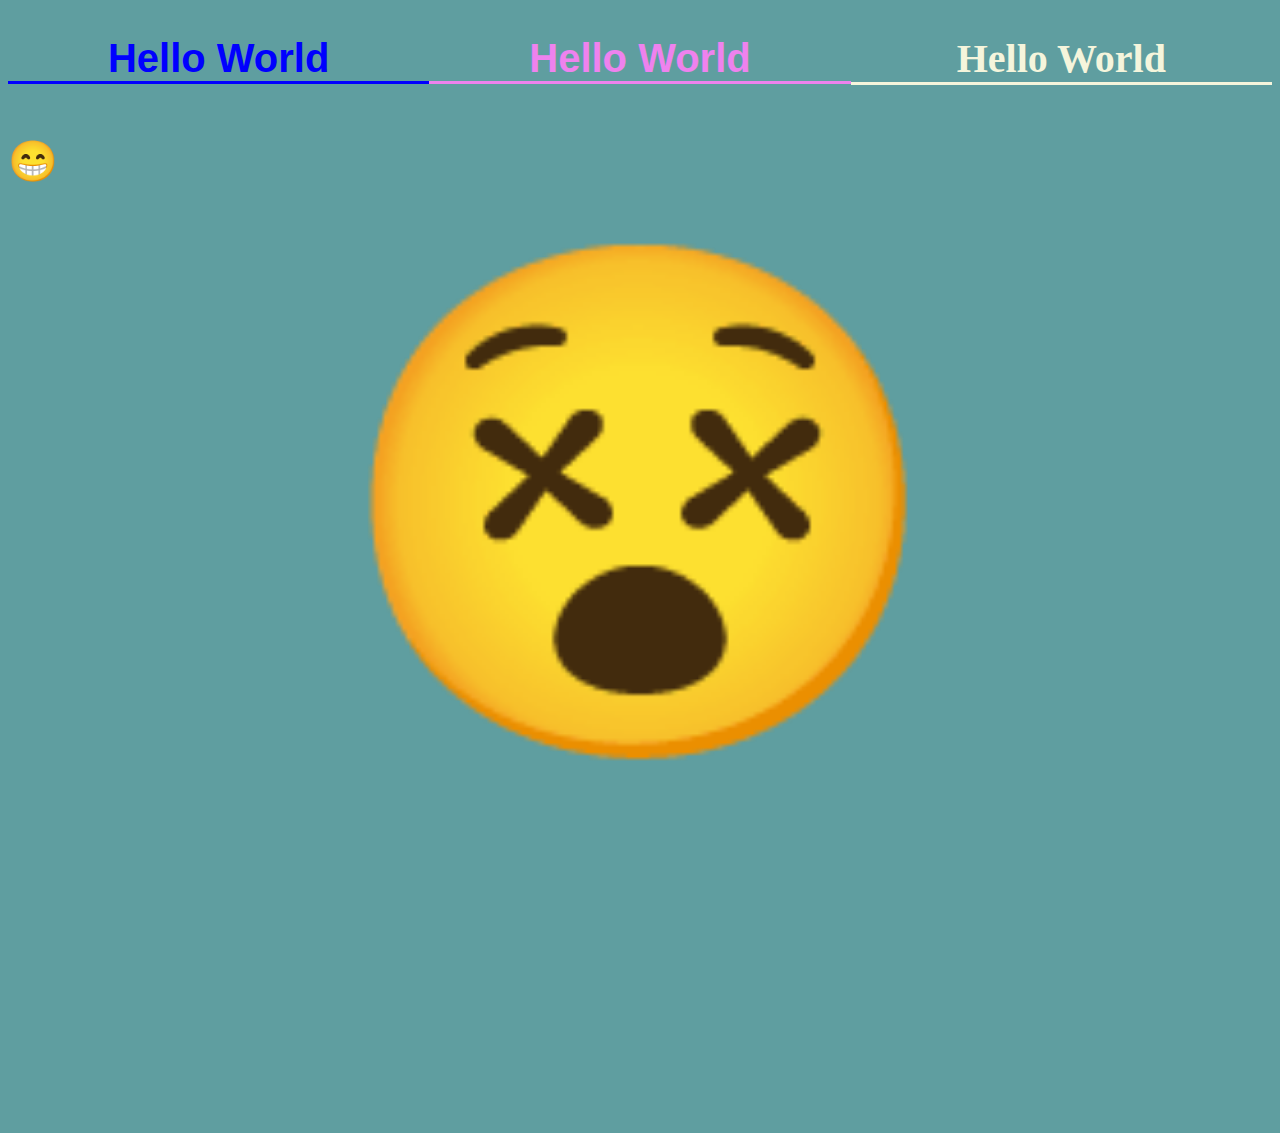
<file: index.html>
<style>
    @keyframes slideRightAndBack {
        0% { transform: translateX(0); }
        50% { transform: translateX(95vw); /* Adjust the value as needed */ }
        100% { transform: translateX(0); }
    }

    #emoji {
        display: inline-block; /* Allows transformation */
        animation: slideRightAndBack 10s infinite; /* Adjust timing as needed */
    }

    .header-container {
        font-size: 0; /* Remove space between inline-block elements */
    }

    @keyframes rotateEmoji {
        from {
            transform: rotate(0deg);
        }
        to {
            transform: rotate(180deg);
        }
    }

    #emoji2 {
        animation: rotateEmoji 2s infinite linear; /* Adjust timing as needed */
    }
</style>

<body style="background-color: cadetblue; overflow-x: hidden;">
    <div class="header-container">
        <h1 style="
                display: inline-block;
                width: 33.333%;
                font-size: 40px;
                text-align: center;
                color: blue;
                border-bottom-width: 3px;
                border-bottom-color: blue;
                border-bottom-style: solid;
                font-family:sans-serif;
            ">Hello World</h1>
        <h1 style="
                display: inline-block;
                width: 33.333%;
                font-size: 40px;
                text-align: center;
                color: violet;
                border-bottom-width: 3px;
                border-bottom-color: violet;
                border-bottom-style: solid;
                font-family: sans-serif;
            ">Hello World</h1>

        <h1 style="
                display: inline-block;
                width: 33.333%;
                font-size: 40px;
                text-align: center;
                color: beige;
                border-bottom-width: 3px;
                border-bottom-color: beige;
                border-bottom-style: solid;
                font-family: Cambria, Cochin, Georgia, Times, 'Times New Roman', serif;
            ">Hello World</h1>

        <h1 id="emoji"
            style="
                display: inline-block;
                /* width: 33.333%; */
                font-size: 40px;
                text-align: center;
        ">😁</h1>
            <h1 id="emoji2" 
                style="
                    margin-top:0%;
                    font-size: 500px;
                    text-align: center;
            ">😵

            </h1>

    </div>
</body>
</file>
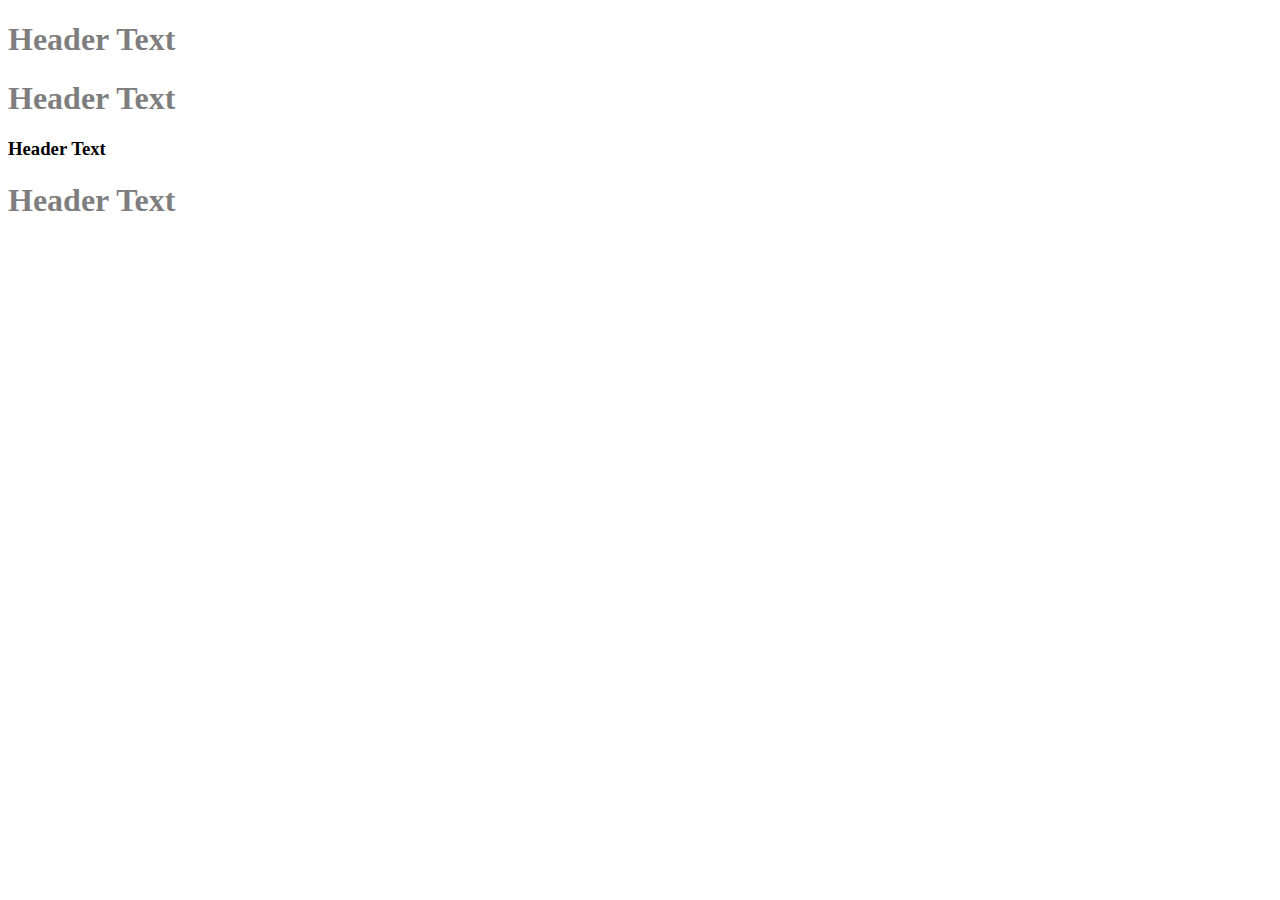
<file: anim/index.html>
<!DOCTYPE html>
<html lang="en">
<head>
    <meta charset="UTF-8">
    <meta name="viewport" content="width=device-width, initial-scale=1.0">
    <title>Animation Overview</title>
</head>
<body>
    <style>
        h1 {
            opacity:0.5;
        }
        h1:hover {
            opacity:1;
        }
    </style>
    <h1>Header Text</h1>
    <h1>Header Text</h1>
    <h3>Header Text</h3>
    <h1>Header Text</h1>
</body>
</html>
</file>
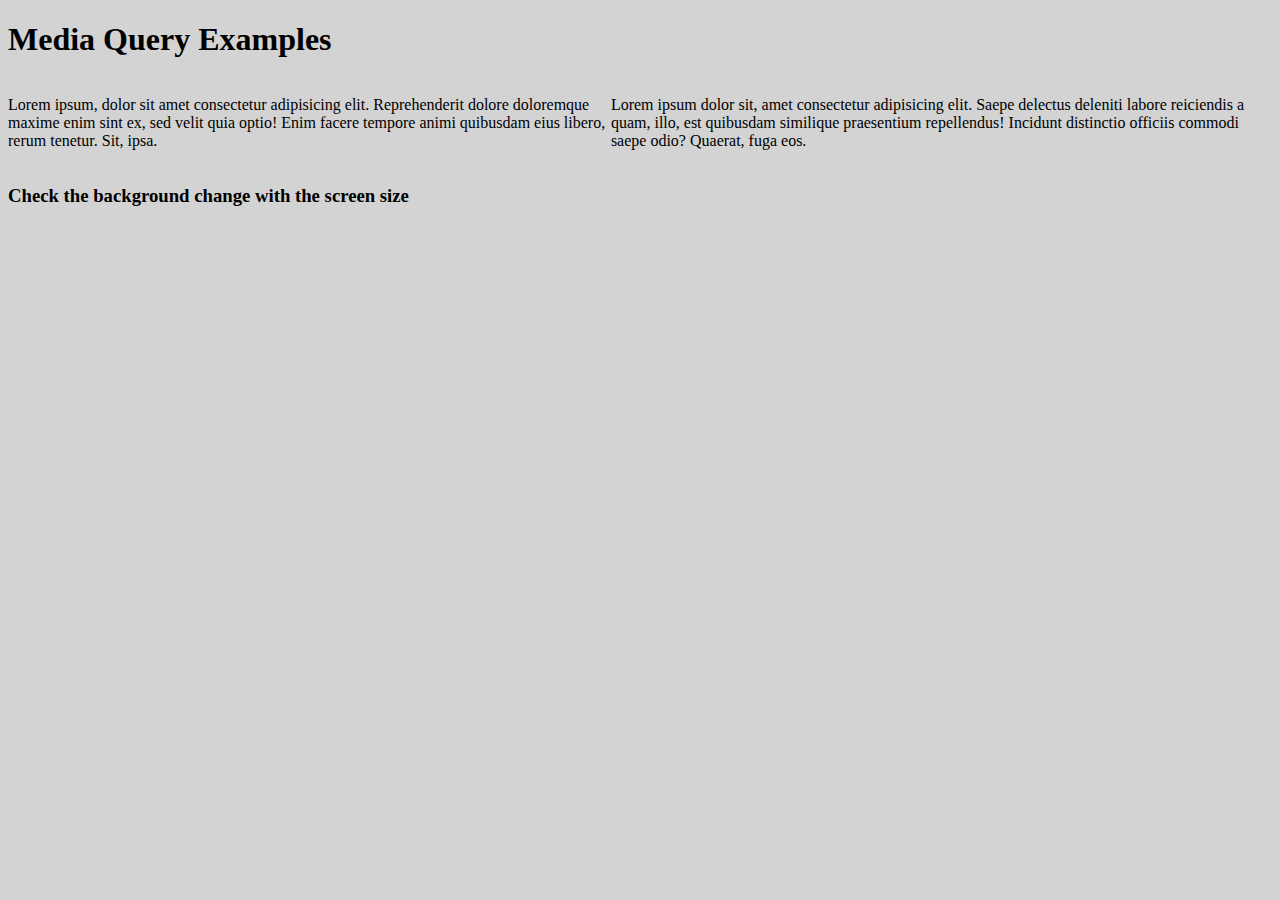
<file: media/index.html>
<!DOCTYPE html>
<html lang="en">
<head>
    <meta charset="UTF-8">
    <meta name="viewport" content="width=device-width, initial-scale=1.0">
    <title>Media Queries</title>
    <link href="styles.css" rel="stylesheet"/>
</head>
<body>
    <header><h1>Media Query Examples</h1></header>
    <div class="content">
        <p>Lorem ipsum, dolor sit amet consectetur adipisicing elit. Reprehenderit dolore doloremque maxime enim sint ex, sed velit quia optio! Enim facere tempore animi quibusdam eius libero, rerum tenetur. Sit, ipsa.</p>
  
        <p>Lorem ipsum dolor sit, amet consectetur adipisicing elit. Saepe delectus deleniti labore reiciendis a quam, illo, est quibusdam similique praesentium repellendus! Incidunt distinctio officiis commodi saepe odio? Quaerat, fuga eos.</p>
    </div>
    <footer><h3>Check the background change with the screen size</h3></footer>
</body>
</html>
</file>
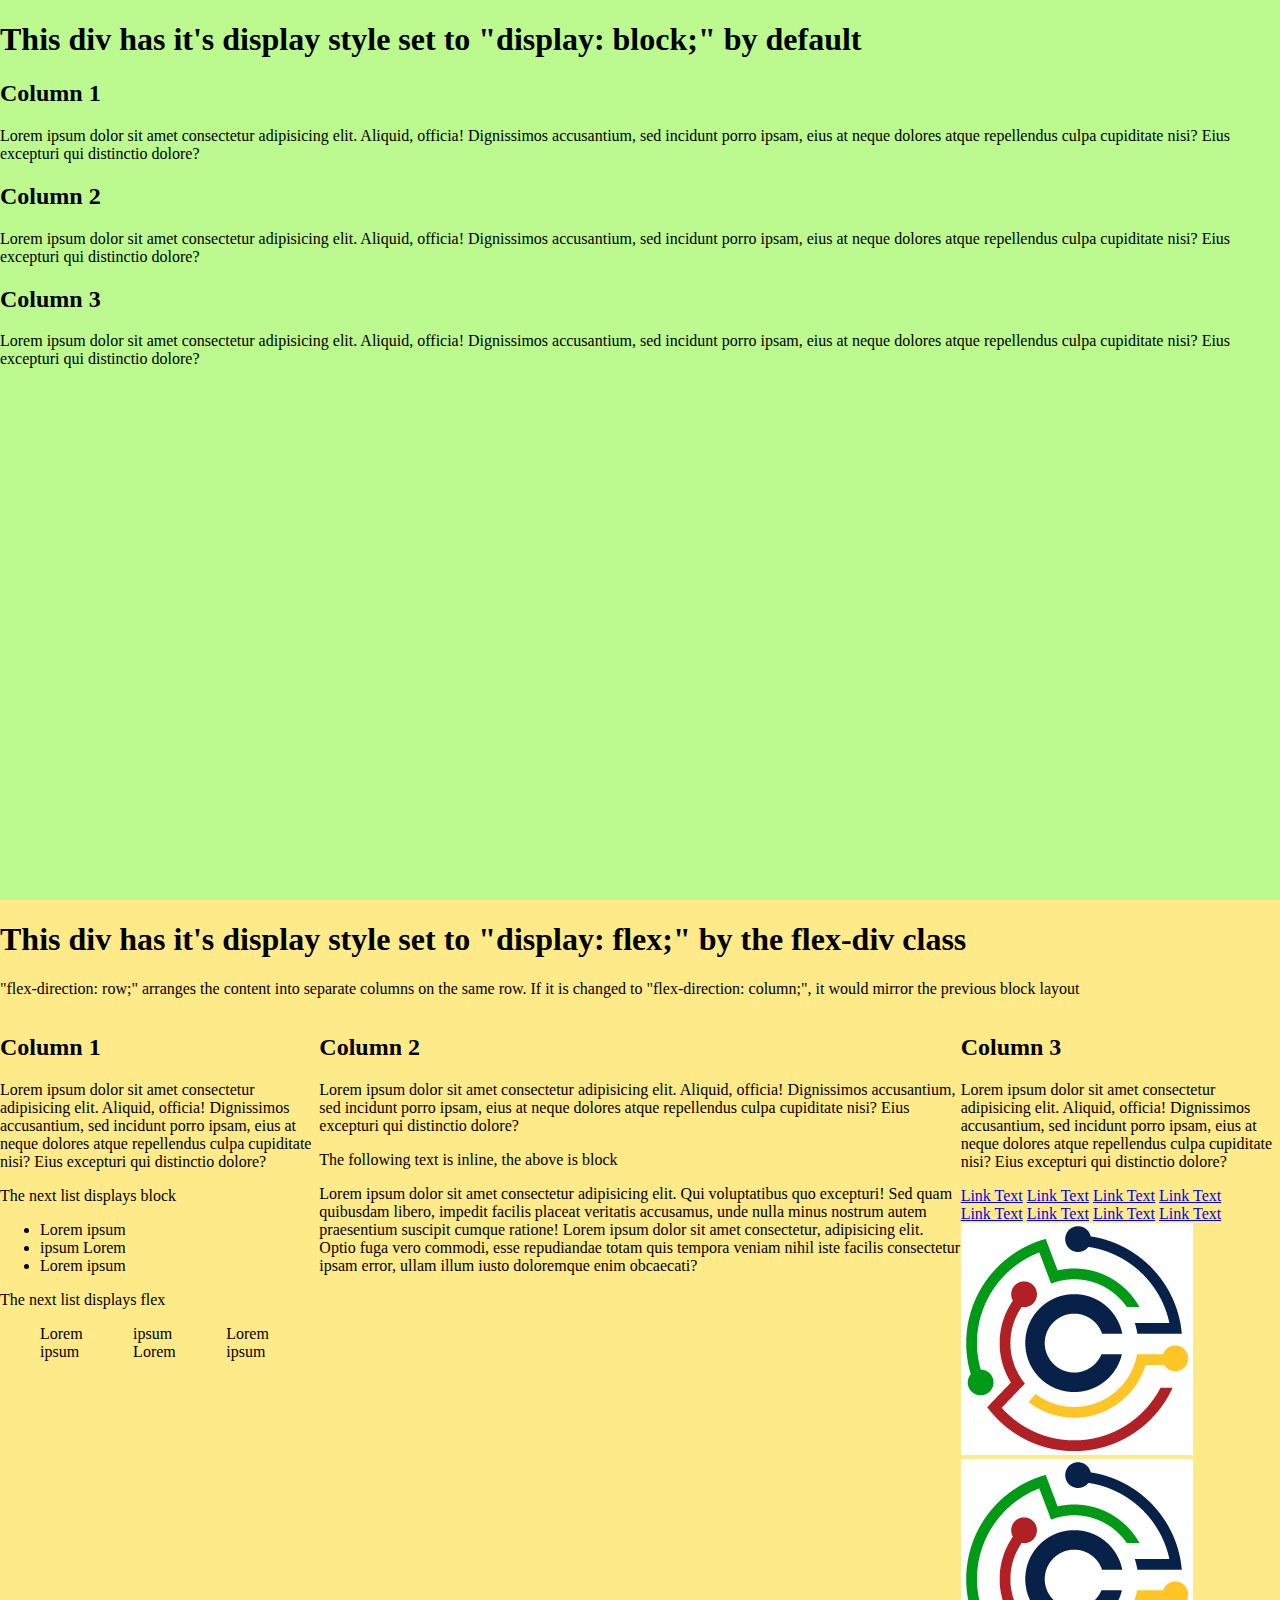
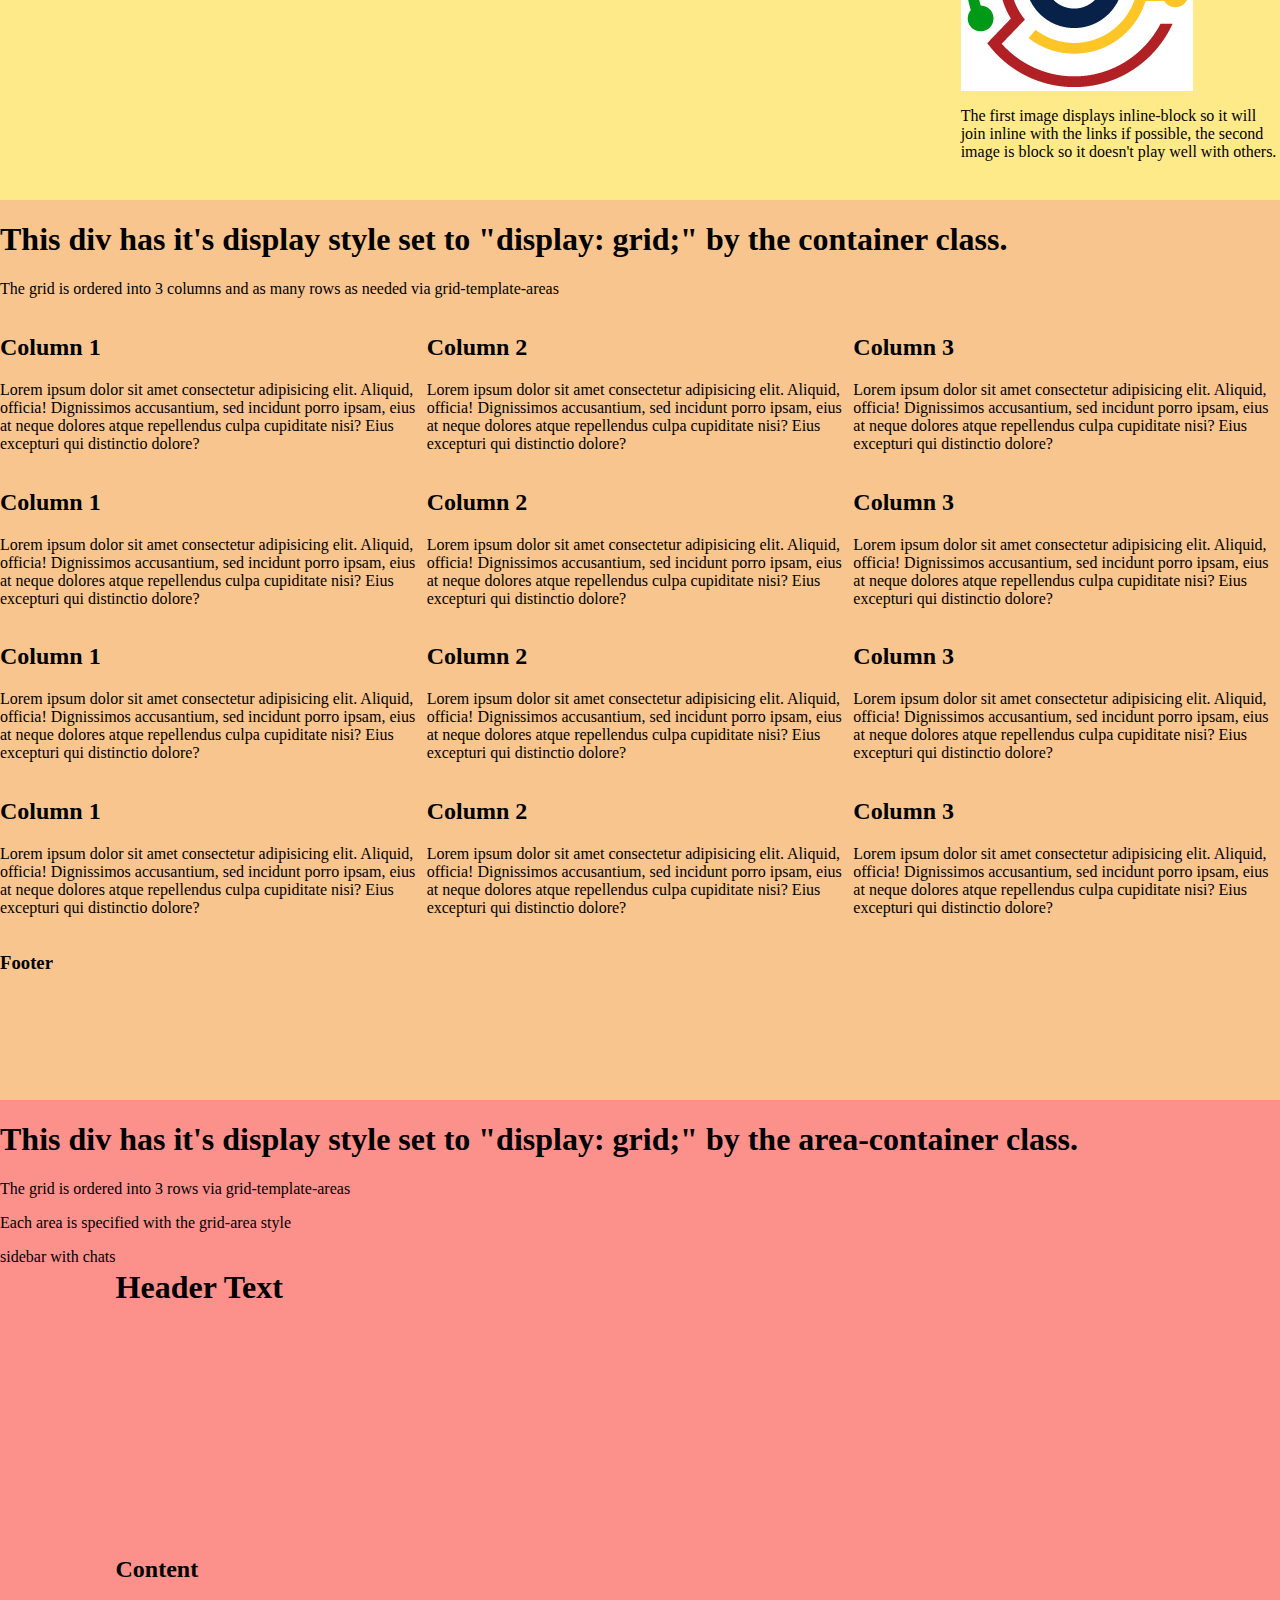
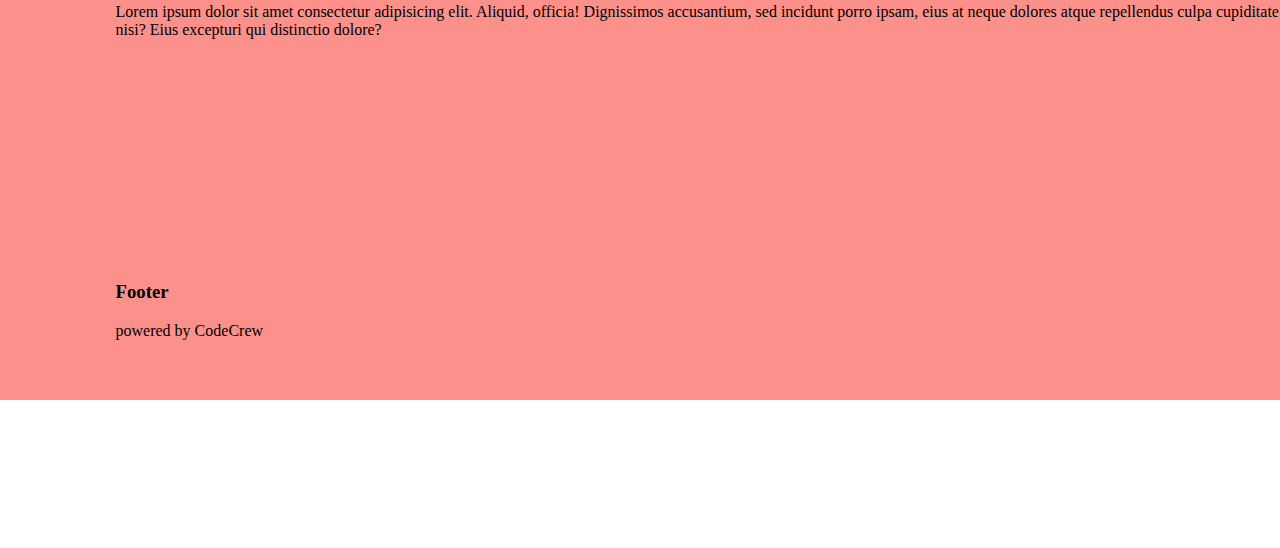
<file: grid/layout.html>
<!DOCTYPE html>
<html lang="en">
<head>
    <meta charset="UTF-8">
    <meta name="viewport" content="width=device-width, initial-scale=1.0">
    <title>Layout Medley</title>
</head>
<body>
    <style>
        body {
            display: flex;
            flex-direction: column;
            margin: 0px;
        }
        .section {
            height: 100vh;
        }
        .break {
            flex-grow: 1;
        }
        .flex-div {
            display: flex;
            flex-direction: row;
        }
        .flex-list {
            display: flex;
            list-style: none;
        }
        .flex-list li {
            margin-right: 15px;
        }
        .inline-text {
            display: inline;
        }
        .container {
            display: grid;
            grid-template-columns: 1fr 1fr 1fr;
        }
        .area-container {
            height: 100vh;
            display: grid;
            grid-template-areas: 
            "sidebar header header header"
            "sidebar content content content"
            "sidebar footer footer footer";
        }
        .area-container aside {
            grid-area: sidebar;
        }
        .area-container header {
            grid-area: header;
        }
        .area-container main {
            grid-area: content;
        }
        .area-container footer {
            grid-area: footer;
        }
    </style>
    <div class="section" style="background-color:#bcf98f">
    <h1>This div has it's display style set to "display: block;" by default</h1>
    <div class="box-div">
        <div>
            <h2>Column 1</h2>
            <p>Lorem ipsum dolor sit amet consectetur adipisicing elit. Aliquid, officia! Dignissimos accusantium, sed incidunt porro ipsam, eius at neque dolores atque repellendus culpa cupiditate nisi? Eius excepturi qui distinctio dolore?</p>
        </div>
        <div>
            <h2>Column 2</h2>
            <p>Lorem ipsum dolor sit amet consectetur adipisicing elit. Aliquid, officia! Dignissimos accusantium, sed incidunt porro ipsam, eius at neque dolores atque repellendus culpa cupiditate nisi? Eius excepturi qui distinctio dolore?</p>
        </div>
        <div>
            <h2>Column 3</h2>
            <p>Lorem ipsum dolor sit amet consectetur adipisicing elit. Aliquid, officia! Dignissimos accusantium, sed incidunt porro ipsam, eius at neque dolores atque repellendus culpa cupiditate nisi? Eius excepturi qui distinctio dolore?</p>
        </div>
    </div>
    </div>
    <div class="break"></div>
    
    <div class="section" style="background-color:#ffea89">
    <header>
        <h1>This div has it's display style set to "display: flex;" by the flex-div class</h1>
        <p>"flex-direction: row;" arranges the content into separate columns on the same row. If it is changed to "flex-direction: column;", it would mirror the previous block layout</p>
    </header>
    <div class="flex-div">
        <div>
            <h2>Column 1</h2>
            <p>Lorem ipsum dolor sit amet consectetur adipisicing elit. Aliquid, officia! Dignissimos accusantium, sed incidunt porro ipsam, eius at neque dolores atque repellendus culpa cupiditate nisi? Eius excepturi qui distinctio dolore?</p>
            <p>The next list displays block</p>
            
            <ul class="normal-list">
                <li>Lorem ipsum</li>
                <li>ipsum Lorem</li>
                <li>Lorem ipsum</li>
            </ul>

            <p>The next list displays flex</p>
            <ul class="flex-list">
                <li>Lorem ipsum</li>
                <li>ipsum Lorem</li>
                <li>Lorem ipsum</li>
            </ul>
        </div>
        <div>
            <h2>Column 2</h2>
            <p>Lorem ipsum dolor sit amet consectetur adipisicing elit. Aliquid, officia! Dignissimos accusantium, sed incidunt porro ipsam, eius at neque dolores atque repellendus culpa cupiditate nisi? Eius excepturi qui distinctio dolore?</p>
            
            <p>The following text is inline, the above is block</p>
            
            <p class="inline-text">Lorem ipsum dolor sit amet consectetur adipisicing elit. Qui voluptatibus quo excepturi! Sed quam quibusdam libero, impedit facilis placeat veritatis accusamus, unde nulla minus nostrum autem praesentium suscipit cumque ratione!</p>
            <p class="inline-text">Lorem ipsum dolor sit amet consectetur, adipisicing elit. Optio fuga vero commodi, esse repudiandae totam quis tempora veniam nihil iste facilis consectetur ipsam error, ullam illum iusto doloremque enim obcaecati?</p>

        </div>
        <div>
            <h2>Column 3</h2>
            <p>Lorem ipsum dolor sit amet consectetur adipisicing elit. Aliquid, officia! Dignissimos accusantium, sed incidunt porro ipsam, eius at neque dolores atque repellendus culpa cupiditate nisi? Eius excepturi qui distinctio dolore?</p>
            <a style="display: inline-block;" href="/">Link Text</a>
            <a style="display: inline-block;" href="/">Link Text</a>
            <a style="display: inline-block;" href="/">Link Text</a>
            <a style="display: inline-block;" href="/">Link Text</a>
            <a style="display: inline-block;" href="/">Link Text</a>
            <a style="display: inline-block;" href="/">Link Text</a>
            <a style="display: inline-block;" href="/">Link Text</a>
            <a style="display: inline-block;" href="/">Link Text</a>
            <!-- <a style="display: inline-block;" href="/">Link Text</a> 
                add or remove any of these items to see how they align 
                with the following images

            -->
            <img style="display: inline-block;" src="C.png"/>
            <img style="display: block;" src="C.png"/>
            <p>The first image displays inline-block so it will join inline with the links if possible, the second image is block so it doesn't play well with others.</p>
        </div>
    </div>
    </div>
    <div class="break"></div>
    
    <div class="section" style="background-color:#f9c58e">
    
    <header>
        <h1>This div has it's display style set to "display: grid;" by the container class.</h1>
        <p>The grid is ordered into 3 columns and as many rows as needed via grid-template-areas</p>
    </header>
    <div class="container">
        <div>
            <h2>Column 1</h2>
            <p>Lorem ipsum dolor sit amet consectetur adipisicing elit. Aliquid, officia! Dignissimos accusantium, sed incidunt porro ipsam, eius at neque dolores atque repellendus culpa cupiditate nisi? Eius excepturi qui distinctio dolore?</p>
        </div>
        <div>
            <h2>Column 2</h2>
            <p>Lorem ipsum dolor sit amet consectetur adipisicing elit. Aliquid, officia! Dignissimos accusantium, sed incidunt porro ipsam, eius at neque dolores atque repellendus culpa cupiditate nisi? Eius excepturi qui distinctio dolore?</p>
        </div>
        <div>
            <h2>Column 3</h2>
            <p>Lorem ipsum dolor sit amet consectetur adipisicing elit. Aliquid, officia! Dignissimos accusantium, sed incidunt porro ipsam, eius at neque dolores atque repellendus culpa cupiditate nisi? Eius excepturi qui distinctio dolore?</p>
        </div>
        <div>
            <h2>Column 1</h2>
            <p>Lorem ipsum dolor sit amet consectetur adipisicing elit. Aliquid, officia! Dignissimos accusantium, sed incidunt porro ipsam, eius at neque dolores atque repellendus culpa cupiditate nisi? Eius excepturi qui distinctio dolore?</p>
        </div>
        <div>
            <h2>Column 2</h2>
            <p>Lorem ipsum dolor sit amet consectetur adipisicing elit. Aliquid, officia! Dignissimos accusantium, sed incidunt porro ipsam, eius at neque dolores atque repellendus culpa cupiditate nisi? Eius excepturi qui distinctio dolore?</p>
        </div>
        <div>
            <h2>Column 3</h2>
            <p>Lorem ipsum dolor sit amet consectetur adipisicing elit. Aliquid, officia! Dignissimos accusantium, sed incidunt porro ipsam, eius at neque dolores atque repellendus culpa cupiditate nisi? Eius excepturi qui distinctio dolore?</p>
        </div>
        <div>
            <h2>Column 1</h2>
            <p>Lorem ipsum dolor sit amet consectetur adipisicing elit. Aliquid, officia! Dignissimos accusantium, sed incidunt porro ipsam, eius at neque dolores atque repellendus culpa cupiditate nisi? Eius excepturi qui distinctio dolore?</p>
        </div>
        <div>
            <h2>Column 2</h2>
            <p>Lorem ipsum dolor sit amet consectetur adipisicing elit. Aliquid, officia! Dignissimos accusantium, sed incidunt porro ipsam, eius at neque dolores atque repellendus culpa cupiditate nisi? Eius excepturi qui distinctio dolore?</p>
        </div>
        <div>
            <h2>Column 3</h2>
            <p>Lorem ipsum dolor sit amet consectetur adipisicing elit. Aliquid, officia! Dignissimos accusantium, sed incidunt porro ipsam, eius at neque dolores atque repellendus culpa cupiditate nisi? Eius excepturi qui distinctio dolore?</p>
        </div>
        <div>
            <h2>Column 1</h2>
            <p>Lorem ipsum dolor sit amet consectetur adipisicing elit. Aliquid, officia! Dignissimos accusantium, sed incidunt porro ipsam, eius at neque dolores atque repellendus culpa cupiditate nisi? Eius excepturi qui distinctio dolore?</p>
        </div>
        <div>
            <h2>Column 2</h2>
            <p>Lorem ipsum dolor sit amet consectetur adipisicing elit. Aliquid, officia! Dignissimos accusantium, sed incidunt porro ipsam, eius at neque dolores atque repellendus culpa cupiditate nisi? Eius excepturi qui distinctio dolore?</p>
        </div>
        <div>
            <h2>Column 3</h2>
            <p>Lorem ipsum dolor sit amet consectetur adipisicing elit. Aliquid, officia! Dignissimos accusantium, sed incidunt porro ipsam, eius at neque dolores atque repellendus culpa cupiditate nisi? Eius excepturi qui distinctio dolore?</p>
        </div>
    </div>
    <footer>
       <h3>Footer</h3>
    </footer>
    </div>
    <div class="break"></div>
    
    <div class="section" style="background-color:#fc918c">
    <h1>This div has it's display style set to "display: grid;" by the area-container class.</h1>
    <p>The grid is ordered into 3 rows via grid-template-areas</p>
    <p>Each area is specified with the grid-area style</p>
    <div class="area-container">
        <aside>
            sidebar with chats
        </aside>
        <header>
            <h1>Header Text</h1>
        </header>
        <main>
            <h2>Content</h2>
            <p>Lorem ipsum dolor sit amet consectetur adipisicing elit. Aliquid, officia! Dignissimos accusantium, sed incidunt porro ipsam, eius at neque dolores atque repellendus culpa cupiditate nisi? Eius excepturi qui distinctio dolore?</p>
        </main>
        <footer>
            <h3>Footer</h3><span>powered by CodeCrew</span>
        </footer>
    </div>
    </div>
    <!-- <div class="break"></div> -->
</body>
</html>
</file>
<file: media/styles.css>
@media (width <= 1250px) {
    body {
        background-color: black;
        color: pink;
    }
}
@media (width > 1250px) {
    body {
        background-color: lightgray;
    }
    .content {
        display: flex;
    }
}
/* BEGIN with the END in MIND -brainEmoji- 
-- Georleshia Minter, 
   Systems Engineer @ AutoZone HQ */
</file>
